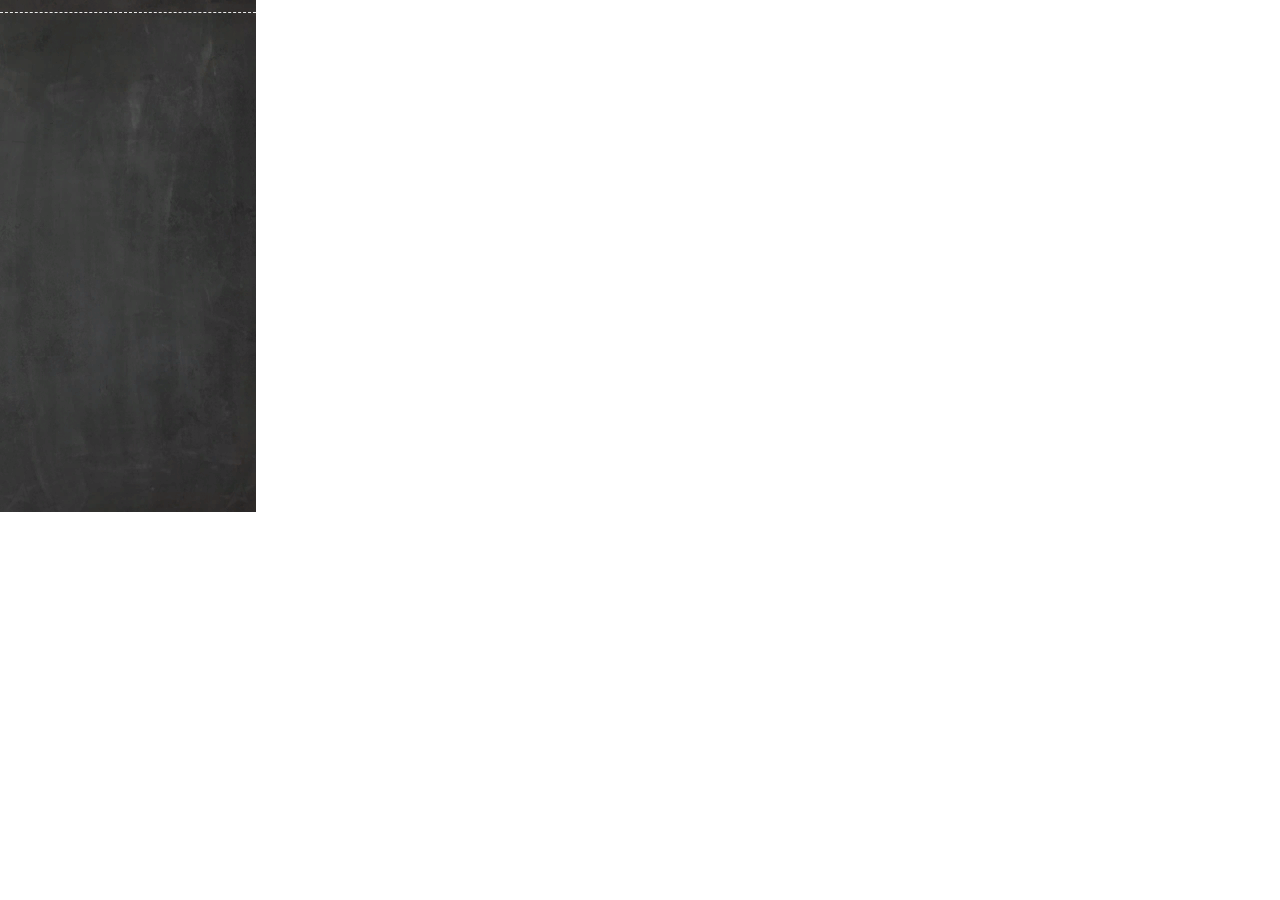
<file: NOX-Darts/dui/index.html>
<!DOCTYPE html>
<html lang="en">
<head>
    <meta charset="UTF-8">
    <meta name="build-hash" content="4f6f7e5e1f41bffc63c207d578fcf43c">
    <meta name="viewport" content="width=device-width, initial-scale=1.0">
    <title>Document</title>
    <link rel="stylesheet" href="style.css">
</head>
<body>
    <div class="blackboard" data-build="4f6f7e5e1f41bffc63c207d578fcf43c">
        <div class="header">
            <span id="playerOneName"></span>
            <span id="playerTwoName"></span>
        </div>
        <div class="divider"></div>
        <div class="player-scores">
            <div class="player" id="playerOneScores">
                <!-- <span>0</span> -->
            </div>
            <div class="player" id="playerTwoScores">
                <!-- <span>0</span> -->
            </div>
        </div>
    </div>
    <script src="main.js"></script>
</body>
</html>
</file>
<file: NOX-Darts/dui/style.css>
@import url('https://fonts.googleapis.com/css2?family=Fredericka+the+Great&display=swap');

body {
    margin: 0;
    padding: 0;
    font-family: "Fredericka The Great", serif;
    font-weight: 600;
    font-style: normal;
    color: white;
    font-size: 1.25rem;
    user-select: none;
    overflow: hidden;
}

.blackboard { 
    width: 256px;
    height: 512px;
    background-image: url("./img/blackboard.png");
    background-position: 0%;
    display: flex;
    flex-direction: column;
}

.blackboard .header {
    display: flex;
    justify-content: center;
    align-items: center;
    padding-left: .45rem;
    padding-right: .45rem;
    padding-top: .25rem;
    gap: 0.5rem;
    font-size: 1.1rem;   
    filter: blur(.2px);
}

.divider {
    width: 100%;
    text-align: center;
    margin: 0.5rem 0;
    border-bottom: 1px dashed rgba(255, 255, 255, 0.9);
    filter: blur(.3px);
}

.player-scores { 
    display: flex;
    justify-content: center;
    width: 100%;
    height: fit-content;
    overflow: hidden;
    justify-content: center;
}

.header span { 
    display: block;
    flex-direction: column;
    width: 100%;
    justify-content: center;
    align-items: center;
    overflow: hidden;
    white-space: nowrap;
    overflow: hidden;
    text-overflow: clip;
    text-align: center;
    gap: 0.5rem;
    margin-left: 0.5rem;
    margin-right: 0.5rem;
}

.player-scores div { 
    display: flex;
    flex-direction: column;
    width: 75%;
    justify-content: flex-start;
    align-items: center;
    overflow: hidden;
    text-overflow: ellipsis;
}
/* asset-rev: 4f6f7e5e1f41bffc63c207d578fcf43c */
</file>
